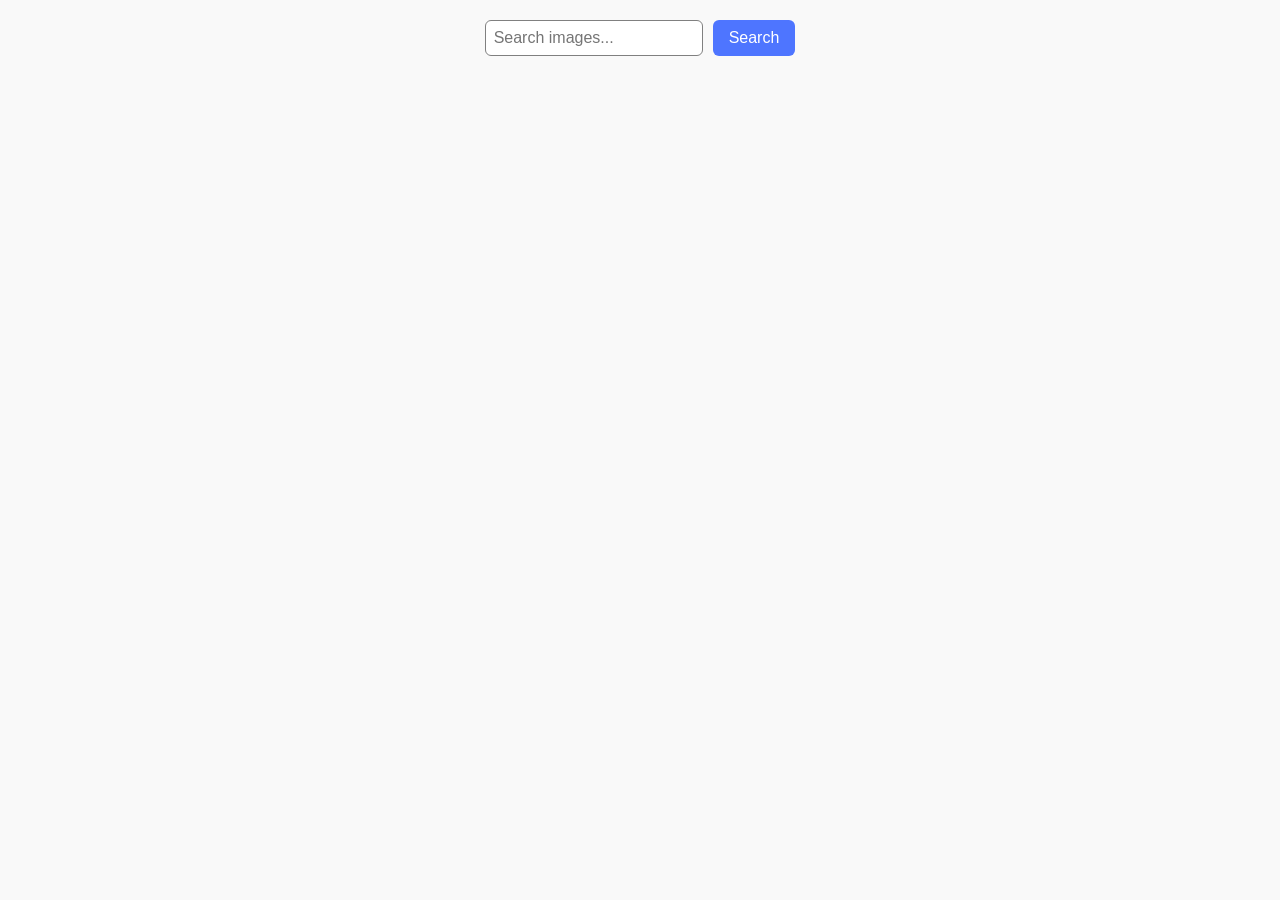
<file: src/index.html>
<!DOCTYPE html>
<html lang="en">
  <head>
    <meta charset="UTF-8" />
    <meta name="viewport" content="width=device-width, initial-scale=1.0" />
    <title>Image Search</title>
    <link rel="stylesheet" href="./css/styles.css" />
  </head>
  <body>
    <main>
      <form class="form" id="search-form">
        <input
          type="text"
          name="searchQuery"
          placeholder="Search images..."
          required
        />
        <button type="submit">Search</button>
      </form>

      <ul class="gallery" id="gallery"></ul>

      <div class="load-more-container">
        <button class="load-more hidden" id="load-more">Load more</button>
        <span class="loader hidden" id="loader"></span>
      </div>
    </main>

    <script type="module" src="./main.js"></script>
  </body>
</html>
</file>
<file: src/css/styles.css>
body {
  font-family: sans-serif;
  background: #f9f9f9;
  margin: 0;
  padding: 20px;
}

form {
  display: flex;
  justify-content: center;
  margin-bottom: 20px;
}

input {
  padding: 8px;
  font-size: 16px;
  border-radius: 6px;
  border: solid 1px grey;
}

button {
  padding: 8px 16px;
  margin-left: 10px;
  font-size: 16px;
  background-color: #4e75ff;
  cursor: pointer;
  color: #fff;
  border-radius: 6px;
  border: none;
}

button:hover {
  background-color: #4060d3;
}

.gallery {
  list-style: none;
  display: grid;
  grid-template-columns: repeat(auto-fill, minmax(250px, 1fr));
  gap: 15px;
  padding: 0;
  margin: 0;
}

.gallery-item {
  background: #fff;
  border-radius: 8px;
  overflow: hidden;
  box-shadow: 0 2px 6px rgba(0, 0, 0, 0.1);
}

.gallery-item img {
  width: 100%;
  display: block;
}

.stats {
  display: flex;
  justify-content: space-around;
  padding: 8px;
  background: #f1f1f1;
}

.stat {
  display: flex;
  flex-direction: column;
  align-items: center;
}

.stat .label {
  font-size: 12px;
  color: #555;
}

.stat .number {
  font-weight: bold;
}

.load-more-container {
  text-align: center;
  margin-top: 20px;
}

button.load-more {
  padding: 10px 20px;
  font-size: 16px;
  cursor: pointer;
}

.loader {
  display: inline-block;
  margin-left: 10px;
  border: 4px solid #f3f3f3;
  border-top: 4px solid #555;
  border-radius: 50%;
  width: 24px;
  height: 24px;
  animation: spin 1s linear infinite;
}

.hidden {
  display: none;
}
</file>
